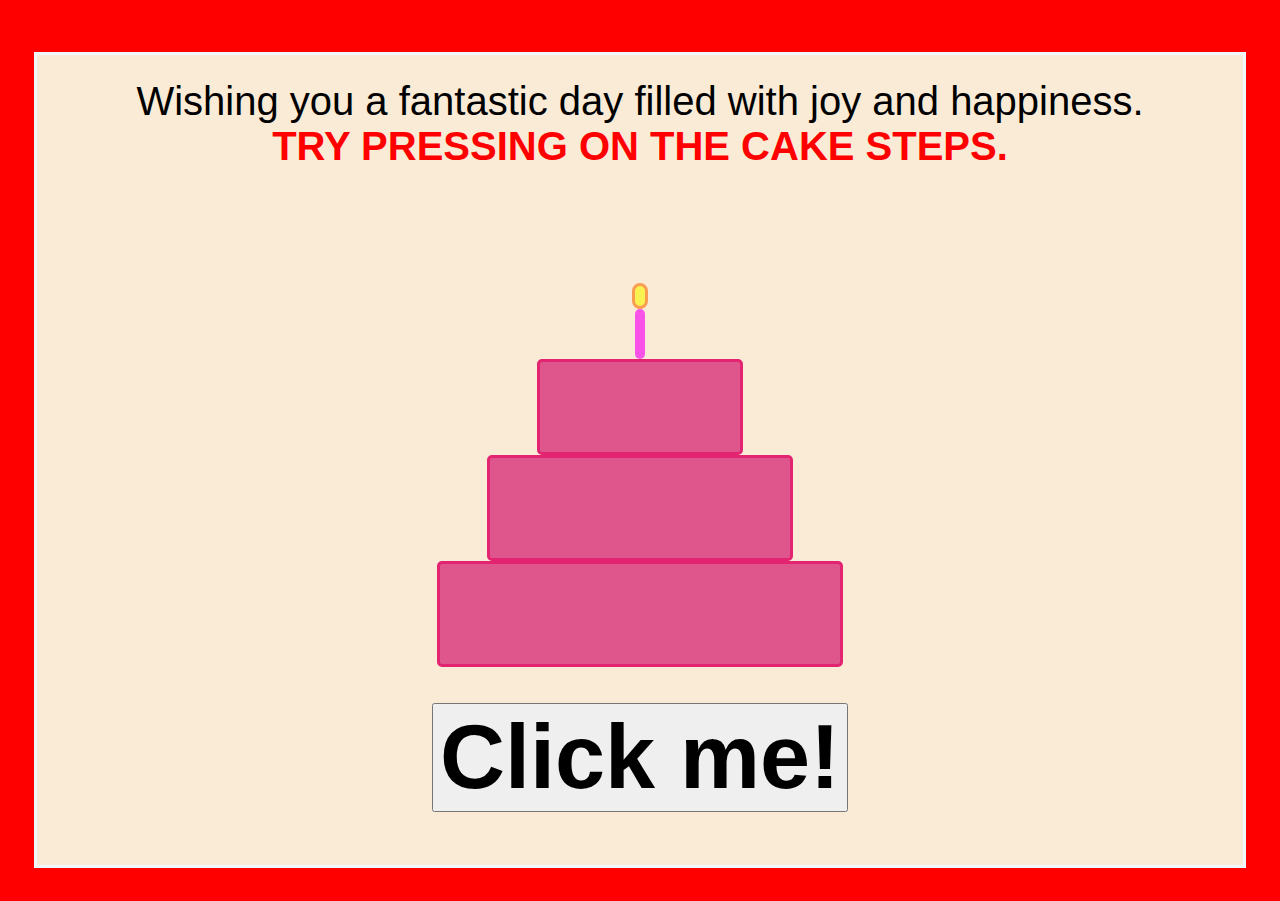
<file: index.html>
<!DOCTYPE html>
<html lang="en">
<head>
  <meta charset="UTF-8">
  <title>Happy Birthday Greeting</title>
  <link rel="stylesheet" href="styles.css">
</head>
<body>
  <br/>
  <div class="container">
    <header>
      <div id="desc" style="font-size:40px;">Wishing you a fantastic day filled with joy and happiness.</div>
      <div id="info" style="color:red;font-weight:bolder;font-size:40px;">TRY PRESSING ON THE CAKE STEPS.</div>
      <br/><br/><br/><br/>
    </header>
    <div class="cake-container">
      <div class="flame"></div>
      <div class="candle"></div>
      <div class="cake1" style="font-size:40px;">HAPPY</div>
      <div class="cake2" style="font-size:40px;">BIRTHDAY</div>
      <div class="cake3" style="font-size:40px;">TO YOU</div>
      <br/><br/>
      <button class="button" onclick="openWin()">Click me!</button>
    </div>
  </div>
 
  
  
  <script>
  let myWindow;
  
  function openWin() {
    document.getElementById("info").innerHTML ="Now blow the candle by pressing on it.";
    setTimeout(function() {
    document.getElementById("desc").innerHTML ="";
    const audio = new Audio("song.mp3");
    audio.play();
    }, 2000);
    var delayInMilliseconds = 22000;
    setTimeout(function() {
    document.getElementById("info").innerHTML ="HAPPY BIRTHDAY TO YOU!";
    document.getElementById("desc").innerHTML ="Wishing you a fantastic day filled with joy and happiness.";
  }, 17000);
    setTimeout(function() {
    myWindow = window.open("main.html", "", "width=200,height=100");
    window.close();
    }, delayInMilliseconds);
}
  </script>
</body>
</html>
</file>
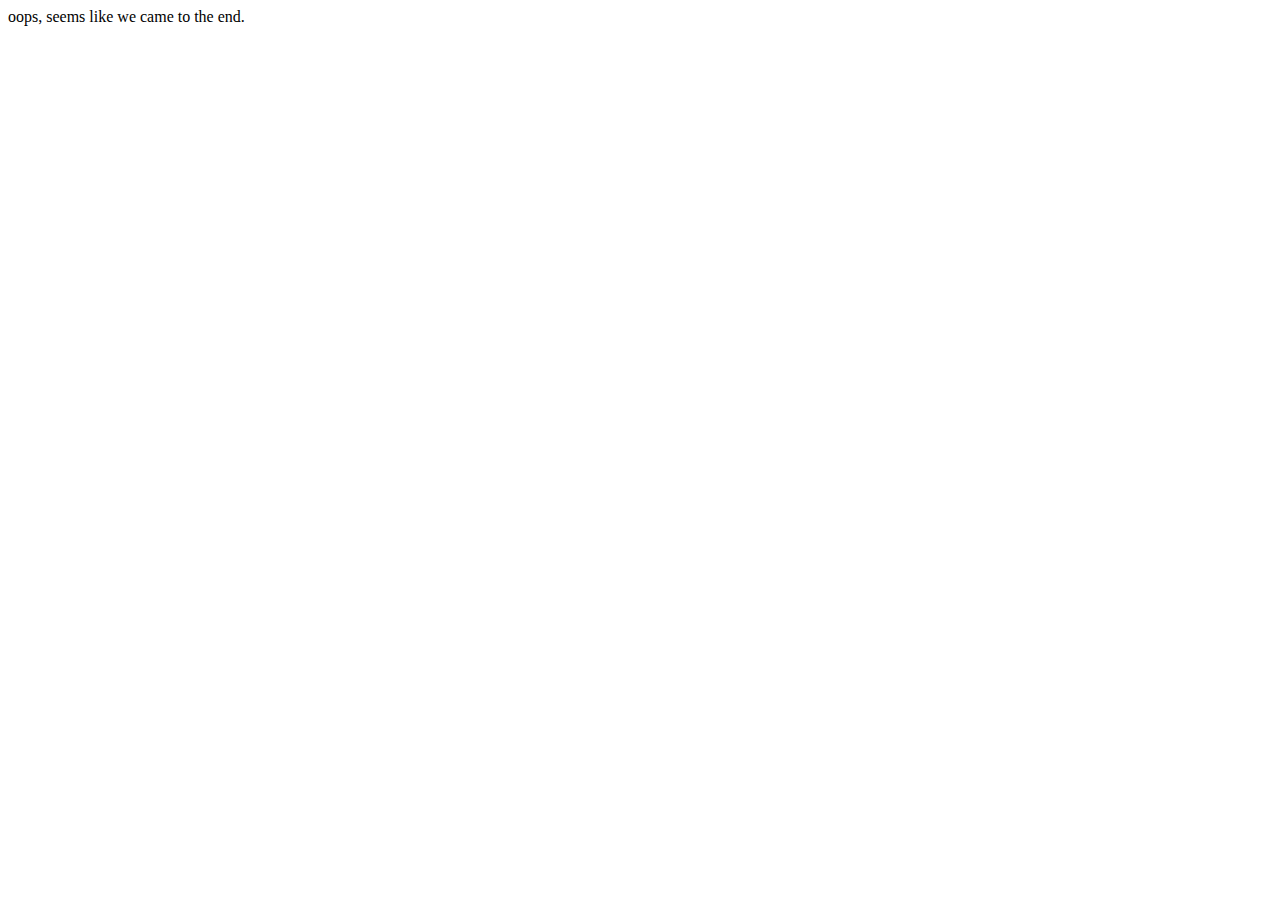
<file: main.html>
<!DOCTYPE html>
<html lang="en">
<head>
  <meta charset="UTF-8">
  <meta name="viewport" content="width=device-width, initial-scale=1.0">
  <title>Document</title>
</head>
<body>
  <a>oops, seems like we came to the end.</a>
</body>
</html>
</file>
<file: styles.css>
body {
  font-family: Arial, sans-serif;
  padding:2%;
  background-color:red;
}

.container {
  height: 90vh;
  text-align: center;
  background-color: antiquewhite;
  border: solid;
  border-color: aliceblue;
}
header {
  padding: 2% 0;
  height: 20vh;
}

.cake-container {
  position: relative;
}

.cake3 {
  width: 400px;
  height: 100px;
  background-color: #de568c;
  color:#de568c;
  border-style: solid;
  border-color: #e32471;
  border-radius: 5px;
  position: relative;
  margin: 0 auto;
}
.cake2 {
  width: 300px;
  height: 100px;
  background-color: #de568c;
  color:#de568c;
  border-style: solid;
  border-color: #e32471;
  border-radius: 5px;
  position: relative;
  margin: 0 auto;
}
.cake1 {
  width: 200px;
  height: 90px;
  background-color: #de568c;
  color:#de568c;
  border-style: solid;
  border-color: #e32471;
  border-radius: 5px;
  position: relative;
  margin: 0 auto;
}

.cake1:hover{
  width: 210px;
  height: 100px;
  background-color: #de568c;
  color:purple;
  font-family: 'Gill Sans', 'Gill Sans MT', Calibri, 'Trebuchet MS', sans-serif;
  border-style: solid;
  border-color: #e32471;
  border-radius: 5px;
  position: relative;
  margin: 0 auto;

}.cake2:hover{
  width: 310px;
  height: 110px;
  background-color: #de568c;
  color:purple;
  font-family: 'Gill Sans', 'Gill Sans MT', Calibri, 'Trebuchet MS', sans-serif;
  border-style: solid;
  border-color: #e32471;
  border-radius: 5px;
  position: relative;
  margin: 0 auto;

}.cake3:hover{
  width: 410px;
  height: 110px;
  background-color: #de568c;
  color:purple;
  font-family: 'Gill Sans', 'Gill Sans MT', Calibri, 'Trebuchet MS', sans-serif;
  border-style: solid;
  border-color: #e32471;
  border-radius: 5px;
  position: relative;
  margin: 0 auto;

}
.flame:hover{
  animation: shake 0.5s;

  /* When the animation is finished, start again */
  animation-iteration-count:19;
  transform: rotate(40deg) translate(-1000px, -10px);
}
@keyframes shake {
    0% { transform: translate(1px, 1px) rotate(0deg); }
    10% { transform: translate(-1px, -2px) rotate(-1deg); }
    20% { transform: translate(-3px, 0px) rotate(1deg); }
    30% { transform: translate(3px, 2px) rotate(0deg); }
    40% { transform: translate(1px, -1px) rotate(1deg); }
    50% { transform: translate(-1px, 2px) rotate(-1deg); }
    60% { transform: translate(-3px, 1px) rotate(0deg); }
    70% { transform: translate(3px, 1px) rotate(-1deg); }
    80% { transform: translate(-1px, -1px) rotate(1deg); }
    90% { transform: translate(1px, 2px) rotate(0deg); }
    100% {transform: rotate(1deg) translate(-1px, -1px);}

}
.flame{
  border-radius:50px;
  background-color: #f8f352;
  width: 10px;
  height: 20px;
  border-style: solid;
  border-color: #f89d52;
  position: relative;
  margin: 0 auto;
}
.candle{
  border-radius:50px;
  background-color: #f852e8;
  width: 10px;
  height: 50px;
  position: relative;
  margin: 0 auto;
}
@keyframes flicker {
  0% { opacity: 0.5; }
  100% { opacity: 1; }
}
.button{
  font-family: 'Lucida Sans', 'Lucida Sans Regular', 'Lucida Grande', 'Lucida Sans Unicode', Geneva, Verdana, sans-serif;
  font-weight:bold;
  font-size:90px;
}
</file>
